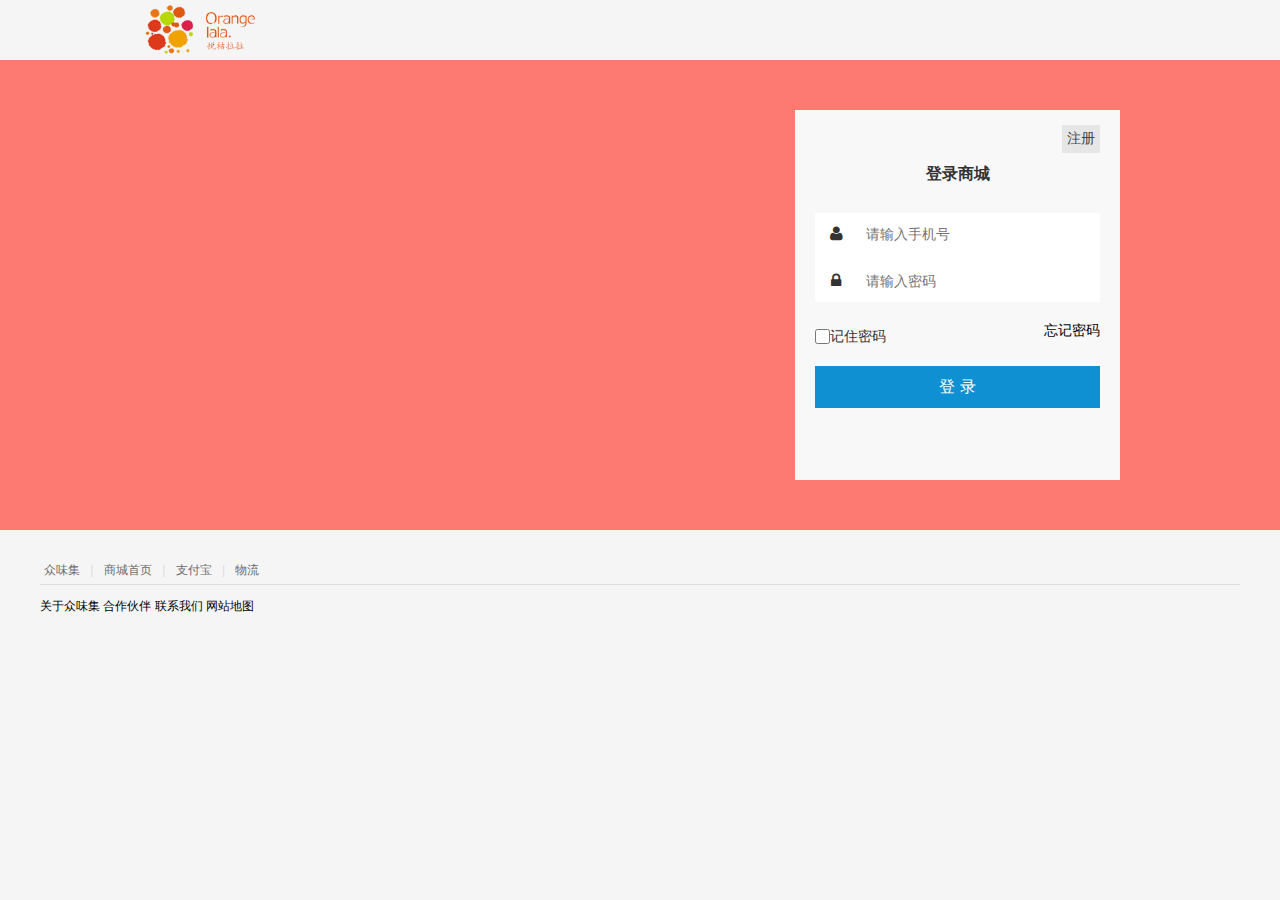
<file: src/main/webapp/html/login.html>
<!DOCTYPE html>
<html>

<head lang="en">
<meta charset="UTF-8">
<title>登录</title>
<meta http-equiv="X-UA-Compatible" content="IE=edge">
<meta name="viewport"
	content="width=device-width, initial-scale=1.0, minimum-scale=1.0, maximum-scale=1.0, user-scalable=no">
<meta name="format-detection" content="telephone=no">
<meta name="renderer" content="webkit">
<meta http-equiv="Cache-Control" content="no-siteapp" />

<link rel="stylesheet" href="../AmazeUI-2.4.2/assets/css/amazeui.css" />
<link href="../css/dlstyle.css" rel="stylesheet" type="text/css">
</head>

<body>

	<div class="login-boxtitle">
		<a href="home.html"><img alt="logo" src="../images/logobig.png" /></a>
	</div>

	<div class="login-banner">
		<div class="login-main">
			<div class="login-box" style="max-width:325px; height:370px; margin-top:50px;">
			<br>
			<br>
				<h3 class="title">登录商城</h3>

				<div class="clear"></div>
				<form action="/congregation/login.do" method="post">
					<div class="login-form">

						<div class="user-name">
							<label for="user"><i class="am-icon-user"></i></label> <input
								type="text" name="phone" id="phone" placeholder="请输入手机号" maxlength="11">
						</div>
						<div class="user-pass">
							<label for="password"><i class="am-icon-lock"></i></label> <input
								type="password" name="password" id="password" placeholder="请输入密码" maxlength="16">
						</div>
							
					</div>

					<div class="login-links">
						<!-- <label for="remember-me">
							
						</label>  -->
						<input type="checkbox" style="width: 15px; height: 15px; position:relative; top:3px">记住密码
						<a href="#" class="am-fr">忘记密码</a> 
						<a href="register.html" class="zcnext am-fr am-btn-default">注册</a> <br />
					</div>
					<div class="am-cf">
						<input type="submit" name="" value="登 录"
							class="am-btn am-btn-primary am-btn-sm login">
					</div>
				</form>
				<div class="partner">
					<!-- 	<h3>合作账号</h3>
							<div class="am-btn-group">
								<li><a href="#"><i class="am-icon-qq am-icon-sm"></i><span>QQ登录</span></a></li>
								<li><a href="#"><i class="am-icon-weibo am-icon-sm"></i><span>微博登录</span> </a></li>
								<li><a href="#"><i class="am-icon-weixin am-icon-sm"></i><span>微信登录</span> </a></li>
							</div> -->
				</div>

			</div>
		</div>
	</div>


	<div class="footer ">
		<div class="footer-hd ">
			<p>
				<a href="# ">众味集</a> <b>|</b> <a href="# ">商城首页</a> <b>|</b> <a
					href="# ">支付宝</a> <b>|</b> <a href="# ">物流</a>
			</p>
		</div>
		<div class="footer-bd ">
			<p>
				<a href="# ">关于众味集</a> <a href="# ">合作伙伴</a> <a href="# ">联系我们</a> <a
					href="# ">网站地图</a>
			</p>
		</div>
	</div>
</body>
<script type="text/javascript">
$(function(){
	$(".login").click(function(){
		var phone = $("#phone").val().trim();
		
		if(phone == ""){
			return false;
		}
		
		
	});
	
});




</script>
</html>
</file>
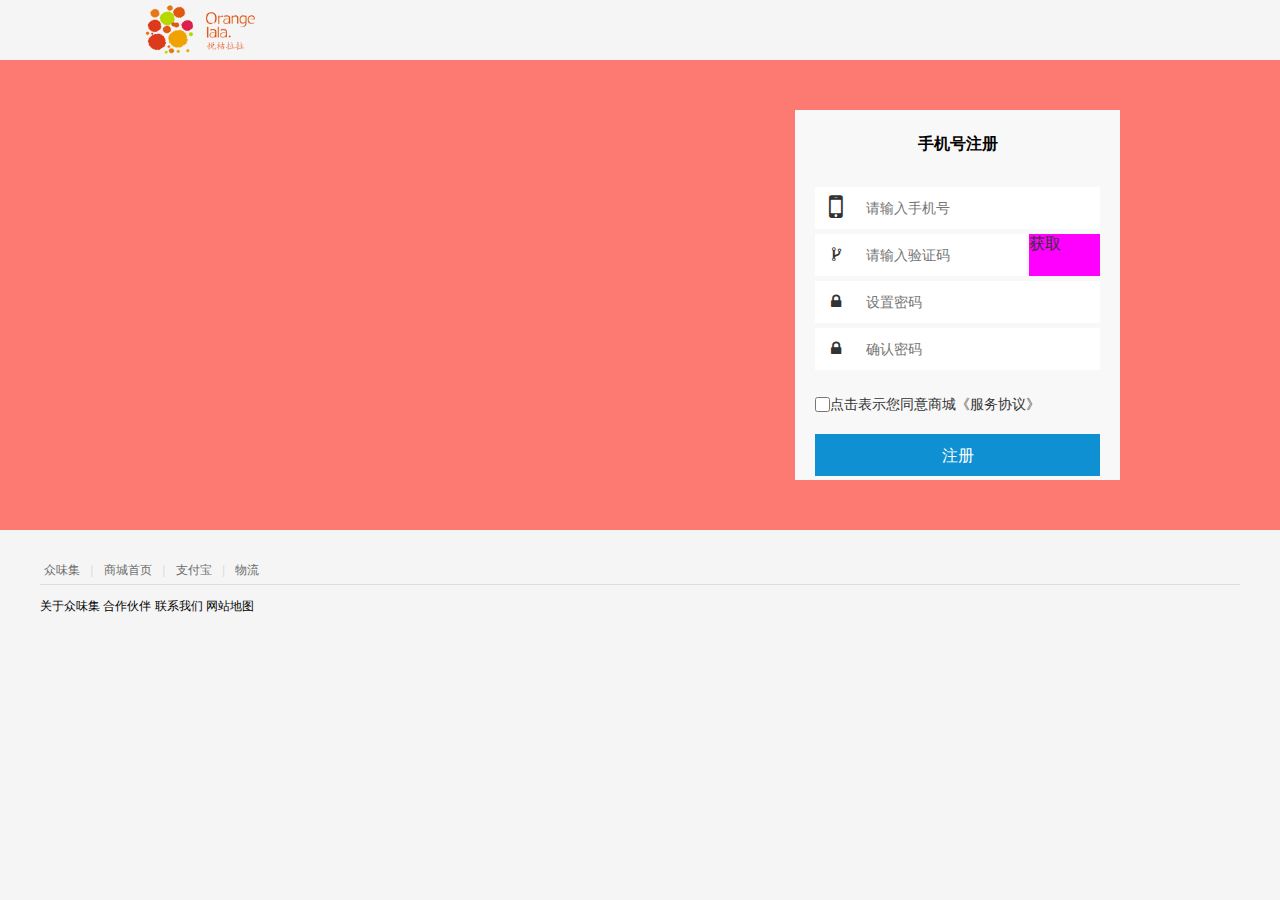
<file: src/main/webapp/html/register.html>
<!DOCTYPE html>
<html>

<head lang="en">
<meta charset="UTF-8">
<title>注册</title>
<meta http-equiv="X-UA-Compatible" content="IE=edge">
<meta name="viewport"
	content="width=device-width, initial-scale=1.0, minimum-scale=1.0, maximum-scale=1.0, user-scalable=no">
<meta name="format-detection" content="telephone=no">
<meta name="renderer" content="webkit">
<meta http-equiv="Cache-Control" content="no-siteapp" />

<link rel="stylesheet"
	href="../AmazeUI-2.4.2/assets/css/amazeui.min.css" />
<link href="../css/dlstyle.css" rel="stylesheet" type="text/css">
<script src="../AmazeUI-2.4.2/assets/js/jquery.min.js"></script>
<script src="../AmazeUI-2.4.2/assets/js/amazeui.min.js"></script>
<script src="../js/prompt.js"></script>

</head>

<body>
	<div class="login-boxtitle">
		<a href="home/demo.html"><img alt="" src="../images/logobig.png" /></a>
	</div>

	<div class="res-banner">
		<div class="res-main">
			<div class="login-box"
				style="max-width: 325px; height: 370px; margin-top: 50px;">

				<div class="am-tabs" id="doc-my-tabs">
					<ul class="am-tabs-nav am-nav am-nav-tabs am-nav-justify">
						<li><a href="">手机号注册</a></li>
					</ul>
				</div>
				<div class="am-tab-panel">
					<form action="/congregation/regist.do" method="post">
						<div class="user-phone">
							<label for="phone"><i
								class="am-icon-mobile-phone am-icon-md"></i></label> <input type="tel"
								name="phonenumber" id="phone" maxlength="11"
								placeholder="请输入手机号">
						</div>
						<div class="verification">
							<label for="code"><i class="am-icon-code-fork"></i></label> <input
								type="text" id="code" name="incode" placeholder="请输入验证码" style="width:74%"> 
								<div id="sendCode">
									<div id="sendMobileCodes">获取</div>
									<div id="sendCodeTime"></div>
								</div>
								<style type="text/css">
									#sendCode{
										width:25%; height:100%;
										position: relative; top:-100%; left: 75%;
										cursor: pointer;
									}
									#sendMobileCodes{
										width: 100%; height:100%; background: #f0f;
										position: absolute; top:0; left:0;
									}
									#sendCodeTime{
										width: 100%; height:100%; background: #f0f;
										position: absolute; top:0; left:0;
										display: none;
									}
								</style>
						</div>
						<div class="user-pass">
							<label for="password"><i class="am-icon-lock"></i></label> <input
								type="password" name="password" id="password" placeholder="设置密码"
								maxlength="16">
						</div>
						<div class="user-pass">
							<label for="passwordRepeat"><i class="am-icon-lock"></i></label>
							<input type="password" name="" id="passwordRepeat"
								placeholder="确认密码" maxlength="16">
						</div>

						<div class="login-links">
							<!--  <label for="reader-me">
											<input id="reader-me" type="checkbox"> 点击表示您同意商城《服务协议》
										</label> -->
							<input type="checkbox"
								style="width: 15px; height: 15px; position: relative; top: 3px">点击表示您同意商城《服务协议》
						</div>
						<div class="am-cf">
							<input type="submit" value="注册"
								class="am-btn am-btn-primary am-btn-sm am-fl phone_sub">
						</div>
					</form>
				</div>

				<script>
					$(function() {
						$('#doc-my-tabs').tabs();
					})
				</script>

			</div>
		</div>

	</div>

	<div class="footer ">
		<div class="footer-hd ">
			<p>
				<a href="# ">众味集</a> <b>|</b> <a href="# ">商城首页</a> <b>|</b> <a
					href="# ">支付宝</a> <b>|</b> <a href="# ">物流</a>
			</p>
		</div>
		<div class="footer-bd ">
			<p>
				<a href="# ">关于众味集</a> <a href="# ">合作伙伴</a> <a href="# ">联系我们</a> <a
					href="# ">网站地图</a>
			</p>
		</div>
	</div>
</body>
<script type="text/javascript">
	$(function() {
		
		function codeTime(){
			$("#sendCodeTime").show();
			var codetime = 59;
			$("#sendCodeTime").text(codetime);
			var codeT = setInterval(function(){
				codetime --;
				$("#sendCodeTime").text(codetime);
				if(codetime < 0){
					clearInterval(codeT);
					$("#sendCodeTime").hide();
					$("#sendMobileCodes").show();
				}
			}, 1000);
		}
		
		//获取验证码
		$("#sendMobileCodes").click(function() {
			var phone = $("#phone").val().trim();
			$.ajax({
				url : "/congregation/code.do",
				data : "press=yes&phone="+phone,
				success : function(data) {
					codeTime();
				},
				error : function() {
					alert("请求超时，请稍后重试...");
				}
			});
		});

		//提交注册
		$(".phone_sub").click(function() {
			var phone = $("#phone").val().trim();
			
			if (phone == "" || !(/^1[34578]\d{9}$/.test(phone))) {
				prompts("手机号码不能为空！");
				return false;
			}
			
		});

	});
</script>
</html>
</file>
<file: src/main/webapp/css/dlstyle.css>
@charset "utf-8";
/* CSS Document */

/*公共*/
html, body, div, span, applet, object, iframe,
h1, h2, h3, h4, h5, h6, p, blockquote, pre,
a, abbr, acronym, address, big, cite, code,
del, dfn, em, img, ins, kbd, q, s, samp,
small, strike, strong, sub, sup, tt, var,
b, u, i, center,
dl, dt, dd, ol, ul, li,
fieldset, form, label, legend,
table, caption, tbody, tfoot, thead, tr, th, td,
article, aside, canvas, details, embed, 
figure, figcaption, footer, header, hgroup, 
menu, nav, output, ruby, section, summary,
time, mark, audio, video {
	margin: 0;
	padding: 0;
	border: 0;
	font-size: 100%;
	font: inherit;
	vertical-align: baseline;
    font-family: arial,"Lantinghei SC","Microsoft Yahei";	
}

html,body {
	height: 100%;
	background:#f5f5f5 ;
}

a {
  color: #000;
  text-decoration: none;
}
hr{margin:5px 5px}
.clear{ clear:both;}
.login-box {width: 100%;}
.login-banner-bg,.login-boxtitle{display: none;}

/*标题*/
h3.title{text-align: center;padding:8px;font-weight: 600;}
.zcnext{position: absolute;right:5px;top:5px ;padding:5px;font-size:14px ;}

/*主题*/
.login-form{background:#fff ;width: 100%;}
form{max-width:320px;margin:20px auto ;}
.user-name,.user-pass,.user-email,.user-phone,.verification{position: relative;height: 42px;margin-bottom:5px;}
form label{position:absolute;display: block;width: 40px;height: 40px;line-height: 40px;background:#fff;text-align: center;top:1px;left:1px}
form input{font-size: 14px;line-height: 18px;height:42px;padding: 11px 8px 11px 50px;width:100%;border:1px solid #fff;}
input:-webkit-autofill { -webkit-box-shadow: 0 0 0px 1000px #fff inset;}
.am-cf{width: 100%;max-width:320px;margin:0px auto ;}
.am-cf input{width: 100%;font-size: 14px;}
.login-links{max-width:320px;margin:20px auto ;font-size:14px;}

/*合作账号*/
.partner{width: 100%;max-width:320px;margin:20px auto ;font-size:14px;}
.partner h3{text-align: center;}
.am-btn-group{display: block;overflow: hidden;}
.am-btn-group li{width:33.333% ;display: block;float: left;}
.am-btn-group i{margin:0px auto ;display: block;width: 42px;height: 42px;border-radius: 42px;line-height:42px ;padding-left: 10px;border:1px solid #eee ;background:#fff ;color: #0e90d2;}
.am-btn-group span{display: none;}


/*注册*/
.verification {position: relative;}
input#code {width: 80%;}
#dyMobileButton{margin-left: 10px;border: 1px solid #DDD;padding: 0px;width: 15%;height: 40px;background: #F4F4F4 none repeat scroll 0% 0%;margin-top: 0px;text-align: center;line-height:40px;color: #333;text-decoration: none;position: absolute;right: 0px;bottom: 0px;}


/*修改的样式*/
#doc-my-tabs li.am-active a,#doc-my-tabs li a{ background:#f8f8f8;}
.am-tabs-bd{border: none;}
.am-nav-tabs.am-nav-justify li {padding:5px;}
.am-nav-tabs>li>a,.am-nav-tabs.am-nav-justify>li>a,.am-nav-tabs.am-nav-justify>.am-active>a,.am-nav-tabs>li.am-active>a, .am-nav-tabs>li.am-active>a:focus, .am-nav-tabs>li.am-active>a:hover {border: none; color: #000;font-weight: 600;}
.am-nav-tabs.am-nav-justify > .am-active> a, .am-nav-tabs.am-nav-justify>.am-active>a:focus, .am-nav-tabs.am-nav-justify>.am-active>a:hover ,.am-nav-tabs>li.am-active>a,.am-nav-tabs>li.am-active>a:focus, .am-nav-tabs>li.am-active>a:hover {
margin-right: 0px;border-bottom: 1px solid #0e90d2;border-radius: 0px;}

 /*底部*/
.footer {text-align:center;font-size: 12px;padding-top: 5px;}
.footer-bd{ display:none;}

@media screen and (min-width:640px){
form,.am-cf,.partner{max-width:640px;margin:20px auto ;}
.footer-bd{ display:block;}	
.partner h3 {text-align:left;}
.am-btn-group i { display:inline-block;border-radius:0px;border:0px;background-color:transparent ;}
.am-btn-group span{display:inline-block;}
.am-cf input{width: 100%;font-size: 16px;}
 /*底部*/
.footer {text-align:left; display:block;position: relative;margin: 0px auto; padding: 7px 0px 9px; margin-top:20px;max-width: 1200px;}
.footer .footer-bd p, .footer .footer-hd p {margin-bottom: 8px;line-height: 27px;text-align:left;border-bottom:1px solid #ddd ;}
.footer .footer-hd a { margin: 0px 4px;white-space: nowrap;color: #6C6C6C;}
.footer .footer-hd b { margin: 0px 3px;font-weight: 400;color: #DDD;}
.footer .footer-bd p{ border-bottom:none;}


}
@media screen and (min-width:1025px){

.login-box,.login-box2 {width: 100%;max-width:360px;height: 430px;position: absolute;margin-top:20px;margin-left:0px;background:#f8f8f8;right:2%;padding:10px 20px;}
.login-box2 {height:430px;}
.login-boxtitle {max-width: 1000px;margin: 0px auto;height: 60px;}
.login-boxtitle img{height:60px;}
.login-banner,.res-banner{width:100%;height:470px; background:#fd7a72;}
.login-main,.res-main{max-width:1000px;height:470px; margin:0px auto; position:relative;}

/*头部*/
.login-boxtitle{display: block;}
.zcnext{right: 20px;top: 15px;}
/*背景*/
.login-banner-bg{display:block;float:left;} 
.am-btn-primary{width:100%;}

/*修改的样式*/
#doc-my-tabs li.am-active a,#doc-my-tabs li a{ background:#f8f8f8;}
.am-nav-tabs>li>a,.am-nav-tabs.am-nav-justify>li>a,.am-nav-tabs.am-nav-justify>.am-active>a,.am-nav-tabs>li.am-active>a, .am-nav-tabs>li.am-active>a:focus, .am-nav-tabs>li.am-active>a:hover {border: none; }
	}
</file>
